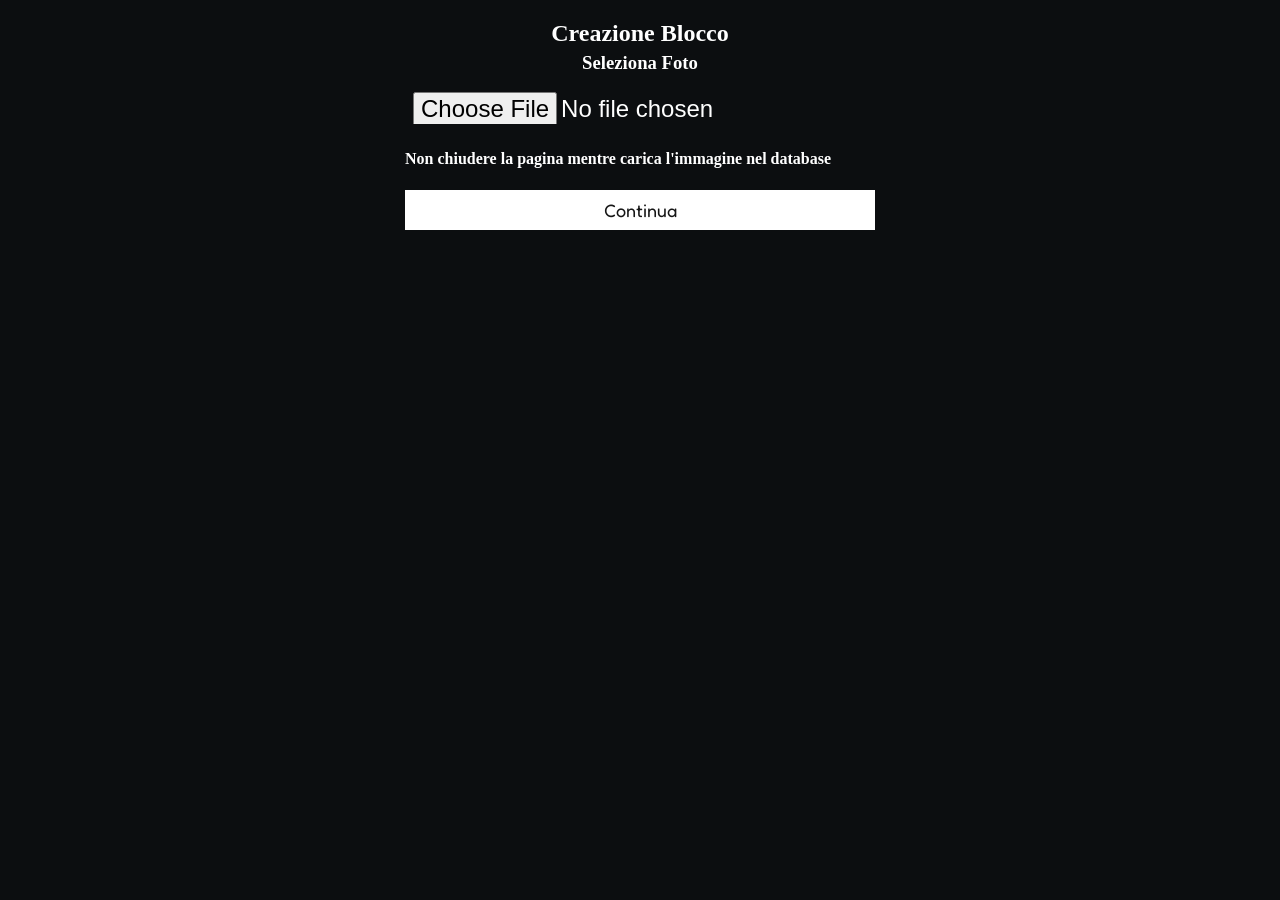
<file: templates/select_image.html>
<head>
    <!-- Fonts -->
    <link rel="preconnect" href="https://fonts.googleapis.com">
    <link rel="preconnect" href="https://fonts.gstatic.com" crossorigin>
    <link href="https://fonts.googleapis.com/css2?family=Fredoka:wght@400&display=swap" rel="stylesheet">
    
    <meta name="viewport" content="width=device-width, initial-scale=1.0">
    <title>PalaEnrosadira - Seleziona foto</title>

    <link rel="stylesheet" href="/static/css/palette.css" type="text/css">

    <link rel="stylesheet" href="/static/css/body.css" type="text/css">
    <link rel="stylesheet" href="/static/css/input.css" type="text/css">
    <link rel="stylesheet" href="/static/css/create.css" type="text/css">
</head>

<!-- Background grain -->
<div class="grain"></div>

<body>
    <h2>Creazione Blocco</h2>
    <h3>Seleziona Foto</h3>
</body>


<!-- TODO nascondere il vero file e creare una label sopra penso -->

<form method="POST" enctype="multipart/form-data">
    <input type="file" name="image" accept="image/*" id="imageInput">
    <h4>Non chiudere la pagina mentre carica l'immagine nel database</h4>
    <div class="controls">
        <button id="next1" class="default-button">Continua</button>
    </div>
</form>
</file>
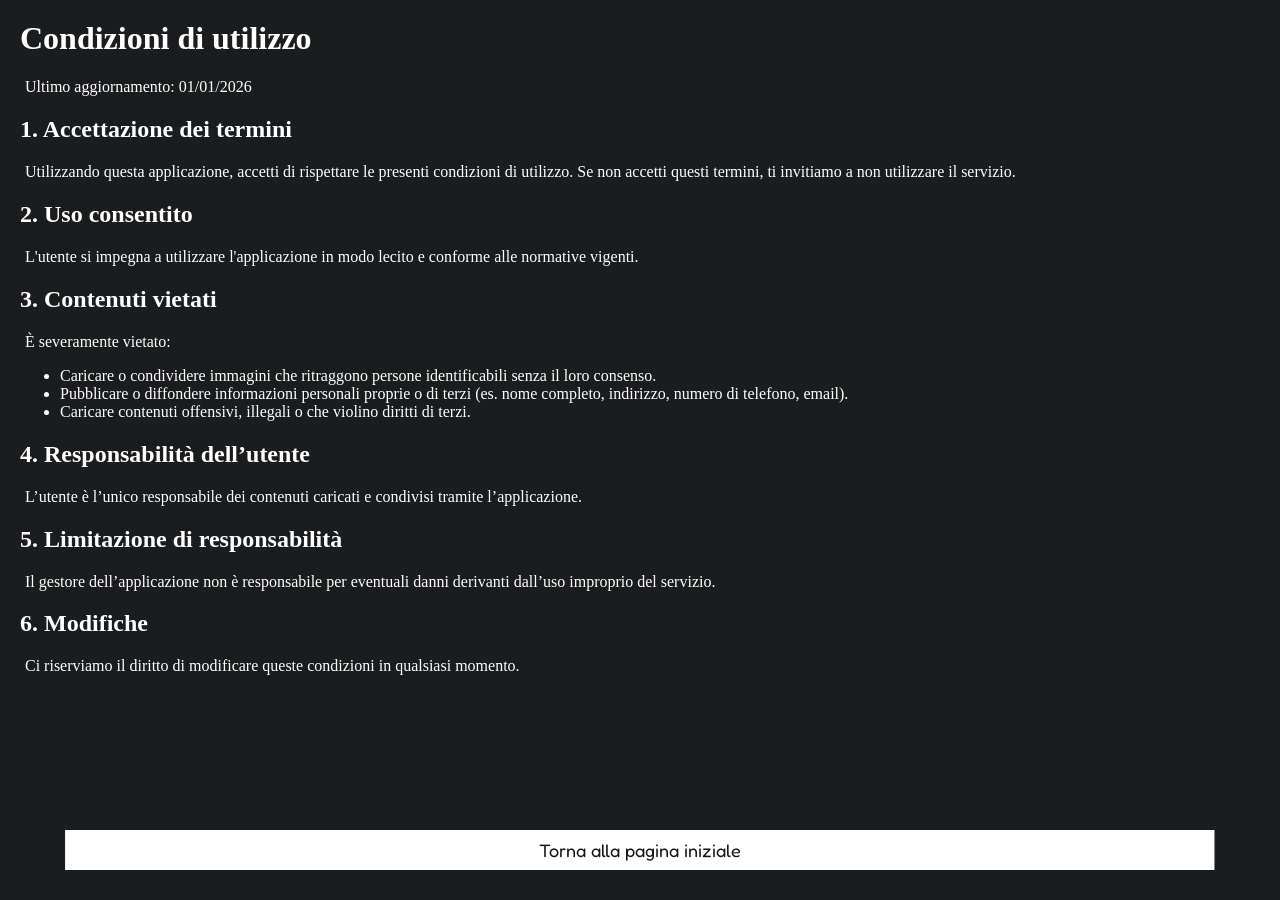
<file: templates/use_condition.html>
<head>
    <!-- Fonts -->
    <link rel="preconnect" href="https://fonts.googleapis.com">
    <link rel="preconnect" href="https://fonts.gstatic.com" crossorigin>
    <link href="https://fonts.googleapis.com/css2?family=Fredoka:wght@400&display=swap" rel="stylesheet">

    <meta name="viewport" content="width=device-width, initial-scale=1.0">
    <title>PalaEnrosadira - Condizioni di utilizzo</title>

    <link rel="stylesheet" href="/static/css/palette.css" type="text/css">

    <link rel="stylesheet" href="/static/css/body.css" type="text/css">
    <link rel="stylesheet" href="/static/css/input.css" type="text/css">
    <link rel="stylesheet" href="/static/css/return_button.css" type="text/css">
    <link rel="stylesheet" href="/static/css/condition.css" type="text/css">
</head>

<!-- Background grain -->
<div class="background_color"></div>
<div class="grain"></div>

<body>
    <h1>Condizioni di utilizzo</h1>

    <p>Ultimo aggiornamento: 01/01/2026</p>

    <h2>1. Accettazione dei termini</h2>
    <p>
        Utilizzando questa applicazione, accetti di rispettare le presenti condizioni di utilizzo.
        Se non accetti questi termini, ti invitiamo a non utilizzare il servizio.
    </p>

    <h2>2. Uso consentito</h2>
    <p>
        L'utente si impegna a utilizzare l'applicazione in modo lecito e conforme alle normative vigenti.
    </p>

    <h2>3. Contenuti vietati</h2>
    <p>È severamente vietato:</p>
    <ul>
        <li>Caricare o condividere immagini che ritraggono persone identificabili senza il loro consenso.</li>
        <li>Pubblicare o diffondere informazioni personali proprie o di terzi (es. nome completo, indirizzo, numero di
            telefono, email).</li>
        <li>Caricare contenuti offensivi, illegali o che violino diritti di terzi.</li>
    </ul>

    <h2>4. Responsabilità dell’utente</h2>
    <p>
        L’utente è l’unico responsabile dei contenuti caricati e condivisi tramite l’applicazione.
    </p>

    <h2>5. Limitazione di responsabilità</h2>
    <p>
        Il gestore dell’applicazione non è responsabile per eventuali danni derivanti dall’uso improprio del servizio.
    </p>

    <h2>6. Modifiche</h2>
    <p>
        Ci riserviamo il diritto di modificare queste condizioni in qualsiasi momento.
    </p>

    <div class="back">
        <button onclick="window.location.href='/';" class="default-button">Torna alla pagina iniziale</button>
    </div>
</body>
</file>
<file: static/css/palette.css>
:root {
    /* Primary colors */
    --primary-light:    #FF9155;
    --primary:          #F47321;
    --primary-dark:     #521F00;

    /* Secondary colors */
    --secondary-light:  #70FF83;
    --secondary:        #00B141;
    --secondary-dark:   #005F1F;

    /* Grayscale */
    --very-light:       #ffffff;
    --light:            #BCA79D;
    --medium:           #64534B;
    --dark:             #1A1C1E;
    --very-dark:        #0C0E10;



    /* Warning color */
    --warning-light:    #FF716C;
    --warning:          #c0203a;
    --warning-dark:     #490006;

    /* Usercolors */
    --user-color-1:     #3A86FF;  
    --user-color-2:     #6C5CE7;  
    --user-color-3:     #00A8A8;
    --user-color-4:     #2D6A4F;  
    --user-color-5:     #C77DFF;  
    --user-color-6:     #FF6F91;  
    --user-color-7:     #8D99AE;  
    --user-color-8:     #E9C46A;
}
</file>
<file: static/css/body.css>
body {
    /* Font */

    font-family: 'Space Grotesk';
    font-optical-sizing: auto;
    font-style: normal;
    color: var(--very-light);

    /* Avoid hold click */
    -webkit-touch-callout: none;
    -webkit-user-select: none;
    -ms-user-select: none;
    user-select: none;


    /* Backgound and margin */
    background-color: var(--very-dark);
    margin: 20px;
}



/* background grain multiply */
.background_color {
    background-color: var(--dark);
    position: fixed;
    top: 0;
    left: 0;
    height: 100%;
    width: 100%;
    z-index: -2;
}

.grain {
    position: fixed;
    top: 0;
    left: 0;
    height: 100%;
    width: 100%;
    z-index: -1;

    background-image: url(https://upload.wikimedia.org/wikipedia/commons/5/5c/Image_gaussian_noise_example.png);
    background-size: 300px 530px;
    mix-blend-mode: multiply;
    opacity: 0.8;
}

/* paragraph used to adjust spacing */
p {
    margin: 5px;
}
</file>
<file: static/css/input.css>
input[type=text] {
    border: 2px solid;
    border-radius: 0;
    height: 40px;
    width: 80%;

    font-size: 16px;
    outline: none;
    border-color: white;
    background-color: #ffffff11;

    font-family: "Fredoka", sans-serif;
    font-size: large;
    color: white;
    padding-left: 14px; 
}

input[type="text"]:focus {
    border-color: #ff9900;    /* Blue border on focus */
    box-shadow: 0 0 10px #ffffff88;
}

.default-button {
    border: 2px solid;
    border-radius: 0;
    height: 40px;
    width: 20%;

    font-size: 16px;
    outline: none;
    background-color: white;
    border-color: white;
    
    font-family: "Fredoka", sans-serif;
    font-size: large;
    color: #161616;
}

.default-button:active {
    background-color: #ff9900;
    border-color: #ff9900;
    box-shadow: 0 0 10px #ffffff88;
}
</file>
<file: static/css/create.css>
body {
    touch-action:none;
    display: flex;
    flex-direction: column;
    align-items: center;
}
h1, h2, h3 {
    margin: 0;
    margin-bottom: 5px;
}

.slider {
    margin: 5px;
    -webkit-appearance: none;  /* Override default CSS styles */
    appearance: none;
    width: 100%; /* Full-width */
    height: 30px; /* Specified height */
    background: transparent;
    border: 2px solid white;
    outline: none; /* Remove outline */
    -webkit-transition: .2s; /* 0.2 seconds transition on hover */
    transition: opacity .2s;
}
.slider::-webkit-slider-thumb {
  -webkit-appearance: none; /* Override default look */
  appearance: none;
  width: 15px; /* Set a specific slider handle width */
  height: 30px; /* Slider handle height */
  background: white; /* Green background */
}

.default-button {
    width: 100%;
}

.tableSelector {
    width: 100%;
    display: flex;
    flex-direction: row;
    gap: 5px;
}
.step {
    display: none;
    width: 99%;
    max-width: 500px;
    padding: 10px;
}

img#routeImage {
    max-width: 99%;
    height: auto;
    position: relative;
    display: block;
    margin: 0 auto;
}
input, textarea, select {
    width: 100%;
    height: 40px;
    margin: 5px 0;
    padding: 8px;
    font-size: 24px;
}

#delete_hold{
    display:none;
}

.selected{
    outline: 3px solid rgb(255, 255, 255);
}
</file>
<file: static/css/return_button.css>
.default-button {
    position: fixed;
    bottom: 10px;
    width: 89.8%;
    left: 50%;
    transform: translate(-50%, -50%);
}
</file>
<file: static/css/condition.css>
body {
    padding-bottom: 80px;
}
</file>
